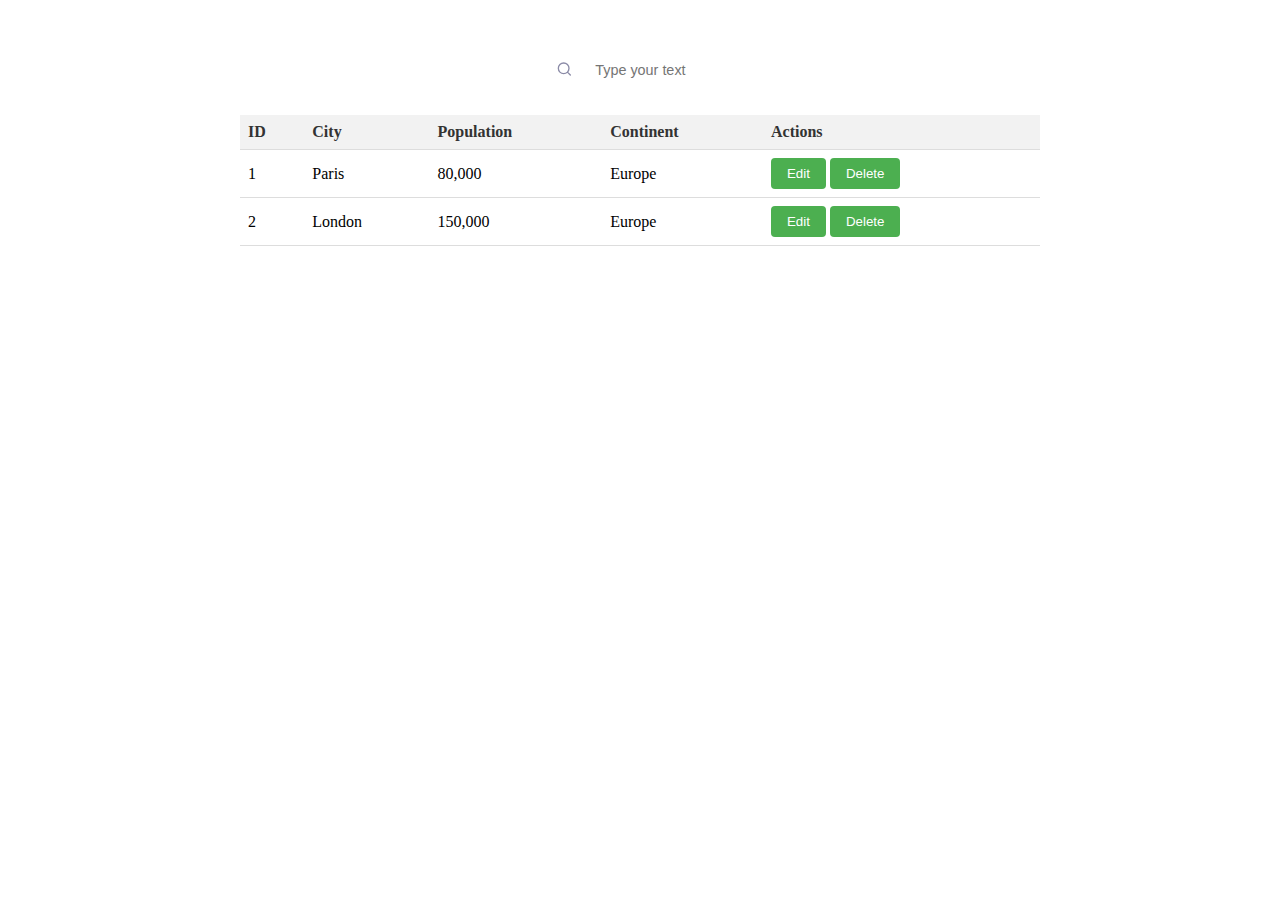
<file: new CRUD/index.html>
<!DOCTYPE html>
<html lang="en">
  <head>
    <meta charset="UTF-8" />
    <title>CRUD</title>
    <link href="index.css" rel="stylesheet" />
  </head>
  <body>
    <form class="search">
      <button>
        <svg
          width="16"
          height="16"
          fill="none"
          xmlns="http://www.w3.org/2000/svg"
          role="img"
          aria-labelledby="search"
        >
          <path
            d="M7.667 12.667A5.333 5.333 0 107.667 2a5.333 5.333 0 000 10.667zM14.334 14l-2.9-2.9"
            stroke="currentColor"
            stroke-width="1.333"
            stroke-linecap="round"
            stroke-linejoin="round"
          ></path>
        </svg>
      </button>
      <input
        class="input"
        placeholder="Type your text"
        required=""
        type="text"
      />
      <button class="reset" type="reset">
        <svg
          xmlns="http://www.w3.org/2000/svg"
          class="h-6 w-6"
          fill="none"
          viewBox="0 0 24 24"
          stroke="currentColor"
          stroke-width="2"
        >
          <path
            stroke-linecap="round"
            stroke-linejoin="round"
            d="M6 18L18 6M6 6l12 12"
          ></path>
        </svg>
      </button>
    </form>

    <div class="table-container">
      <table>
        <thead>
          <tr>
            <th>ID</th>
            <th>City</th>
            <th>Population</th>
            <th>Continent</th>
            <th>Actions</th>
          </tr>
        </thead>
        <tbody>
          <tr>
            <td>1</td>
            <td>Paris</td>
            <td>80,000</td>
            <td>Europe</td>
            <td>
              <button class="edit-button">Edit</button>
              <button class="delete-button">Delete</button>
            </td>
          </tr>

          <tr>
            <td>2</td>
            <td>London</td>
            <td>150,000</td>
            <td>Europe</td>
            <td>
              <button class="edit-button">Edit</button>
              <button class="delete-button">Delete</button>
            </td>
          </tr>
        </tbody>
      </table>
    </div>
  </body>
</html>
</file>
<file: new CRUD/index.css>
.table-container {
  max-width: 800px;
  margin: 0 auto;
}

table {
  width: 100%;
  border-collapse: collapse;
  margin: 0 auto;
}

th, td {
  text-align: left;
  padding: 8px;
  border-bottom: 1px solid #ddd;
}

th {
  background-color: #f2f2f2;
  color: #333;
}

button {
  background-color: #4CAF50;
  color: white;
  padding: 8px 16px;
  border: none;
  border-radius: 4px;
  cursor: pointer;
}

button:hover {
  background-color: #3e8e41;
}

/* Styling for form */
.search button {
  border: none;
  background: none;
  color: #8b8ba7;
}

/* Styling of whole input container */
.search {
  --timing: 0.3s;
  --width-of-input: 200px; /* Update this to fit your page */
  --height-of-input: 40px;
  --border-height: 2px;
  --input-bg: #fff;
  --border-color: #2f2ee9;
  --border-radius: 30px;
  --after-border-radius: 1px;
  position: relative;
  width: var(--width-of-input);
  height: var(--height-of-input);
  display: flex;
  align-items: center;
  padding-inline: 5em;
  border-radius: var(--border-radius);
  transition: border-radius 0.5s ease;
  background: var(--input-bg,#fff);
  margin: 0 auto; /* This will center the form horizontally */
  margin-top: 50px;
  margin-bottom: 25px;
}

/* Styling of input */
.input {
  font-size: 0.9rem;
  background-color: transparent;
  width: 100%;
  height: 100%;
  padding-inline: 0.5em;
  padding-block: 0.7em;
  border: none;
}

/* Styling of animated border */
.search:before {
  content: "";
  position: absolute;
  background: var(--border-color);
  transform: scaleX(0);
  transform-origin: center;
  width: 100%;
  height: var(--border-height);
  left: 0;
  bottom: 0;
  border-radius: 1px;
  border-radius: 1px;
  transition: transform var(--timing) ease;
}
/* Hover on Input */
.search:focus-within {
  border-radius: var(--after-border-radius);
}

input:focus {
  outline: none;
}
/* here is code of animated border */
.search:focus-within:before {
  transform: scale(1);
}
</file>
